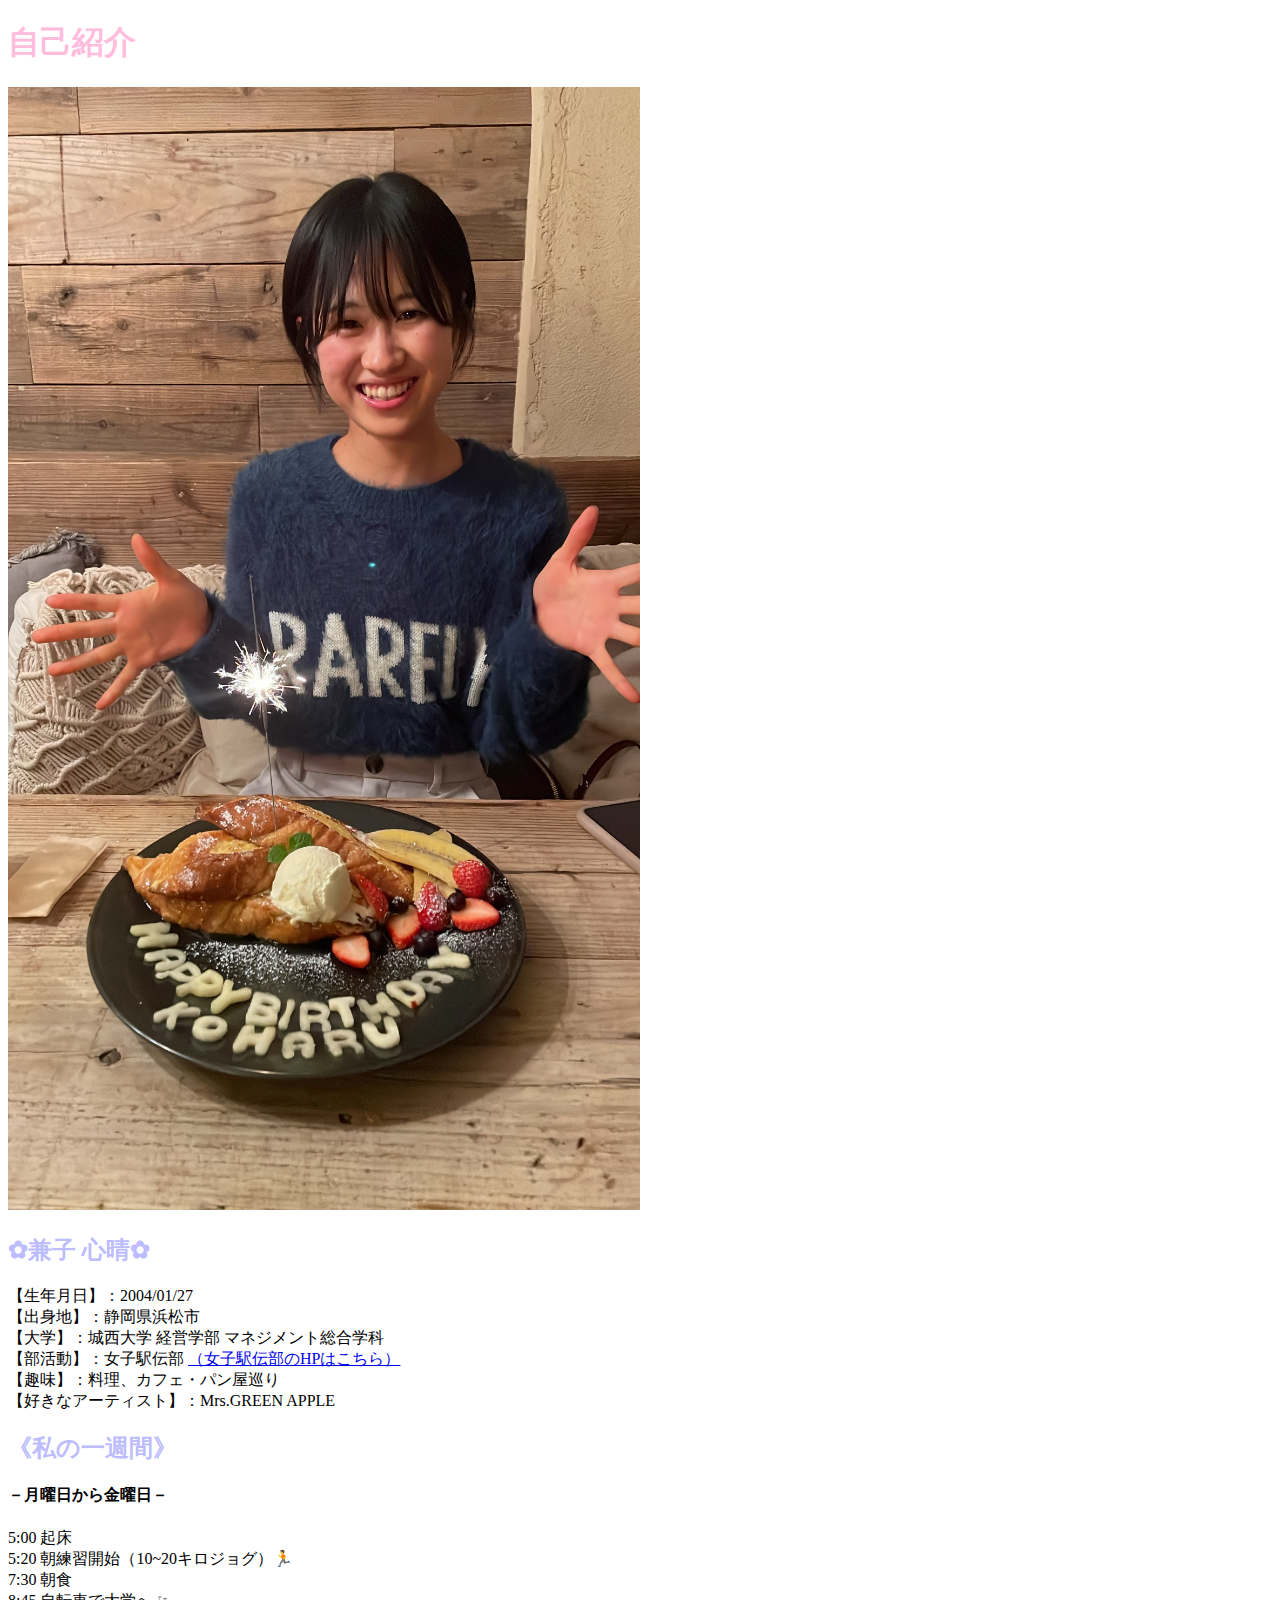
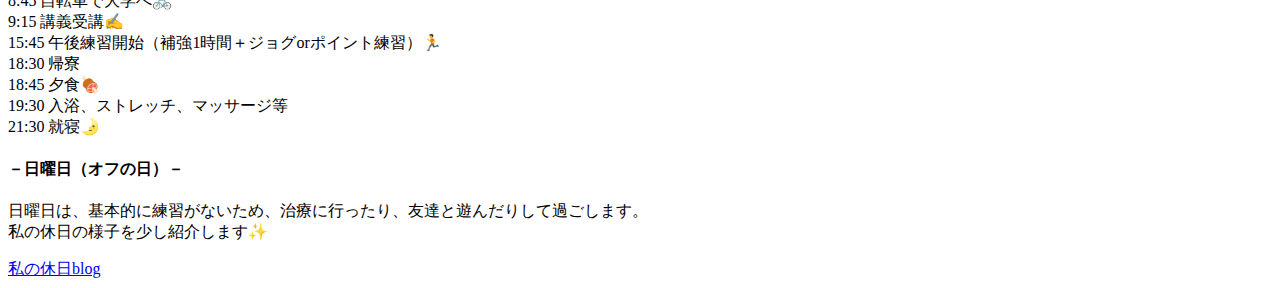
<file: index.html>
<!DOCTYPE html>
<html lang="ja">
  <head>
    <meta charset="UTF-8">
    <title>春学期課題プロジェクト</title>
    <link rel="stylesheet" href="index.css"><!--この行を追加-->
    <script src="myjs.js"></script><!--この行を追加-->
  </head>
  <body>
    <h1>自己紹介</h1>
  
    <img src="./image/profile2.jpg" alt="兼子心晴" class="class2">
      <h2>✿兼子 心晴✿</h2>
    <p>【生年月日】：2004/01/27<br>
     【出身地】：静岡県浜松市<br>
     【大学】：城西大学 経営学部 マネジメント総合学科<br>
     【部活動】：女子駅伝部 <a href="https://sports.josai.ac.jp/club/josiekiden/">（女子駅伝部のHPはこちら）</a><br>
     【趣味】：料理、カフェ・パン屋巡り<br>
     【好きなアーティスト】：Mrs.GREEN APPLE</p>
  
    <h2>《私の一週間》</h2>
    <h4>－月曜日から金曜日－</h4>
    <p>5:00 起床<br>
    5:20 朝練習開始（10~20キロジョグ）🏃<br>
    7:30 朝食<br>
    8:45 自転車で大学へ🚲<br>
    9:15 講義受講✍<br>
    15:45 午後練習開始（補強1時間＋ジョグorポイント練習）🏃<br>
    18:30 帰寮<br>
    18:45 夕食🍖<br>
    19:30 入浴、ストレッチ、マッサージ等<br>
    21:30 就寝🌛<br></p>
    <h4>－日曜日（オフの日）－</h4>
   <p>日曜日は、基本的に練習がないため、治療に行ったり、友達と遊んだりして過ごします。<br>
    私の休日の様子を少し紹介します✨</p>
    <a href="a.html">私の休日blog</a>
    
    
    
  </body>
</html>
</file>
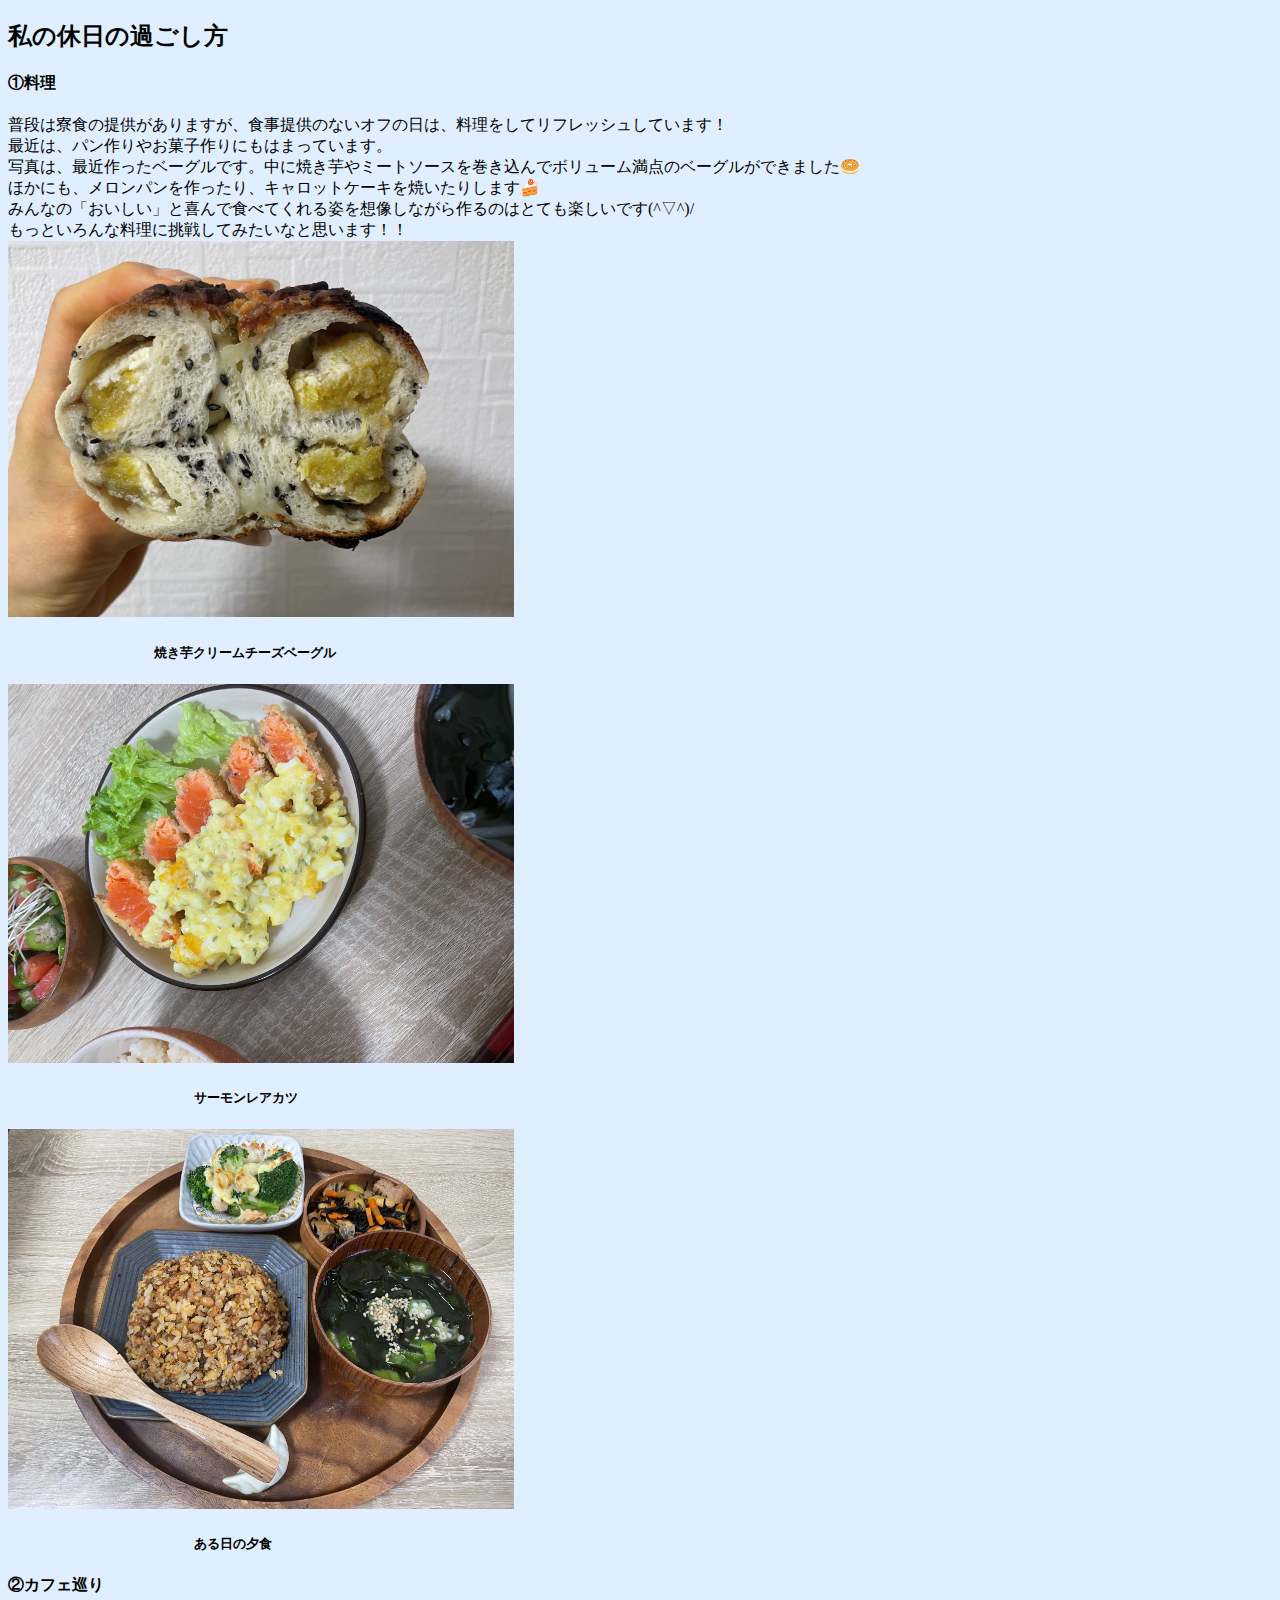
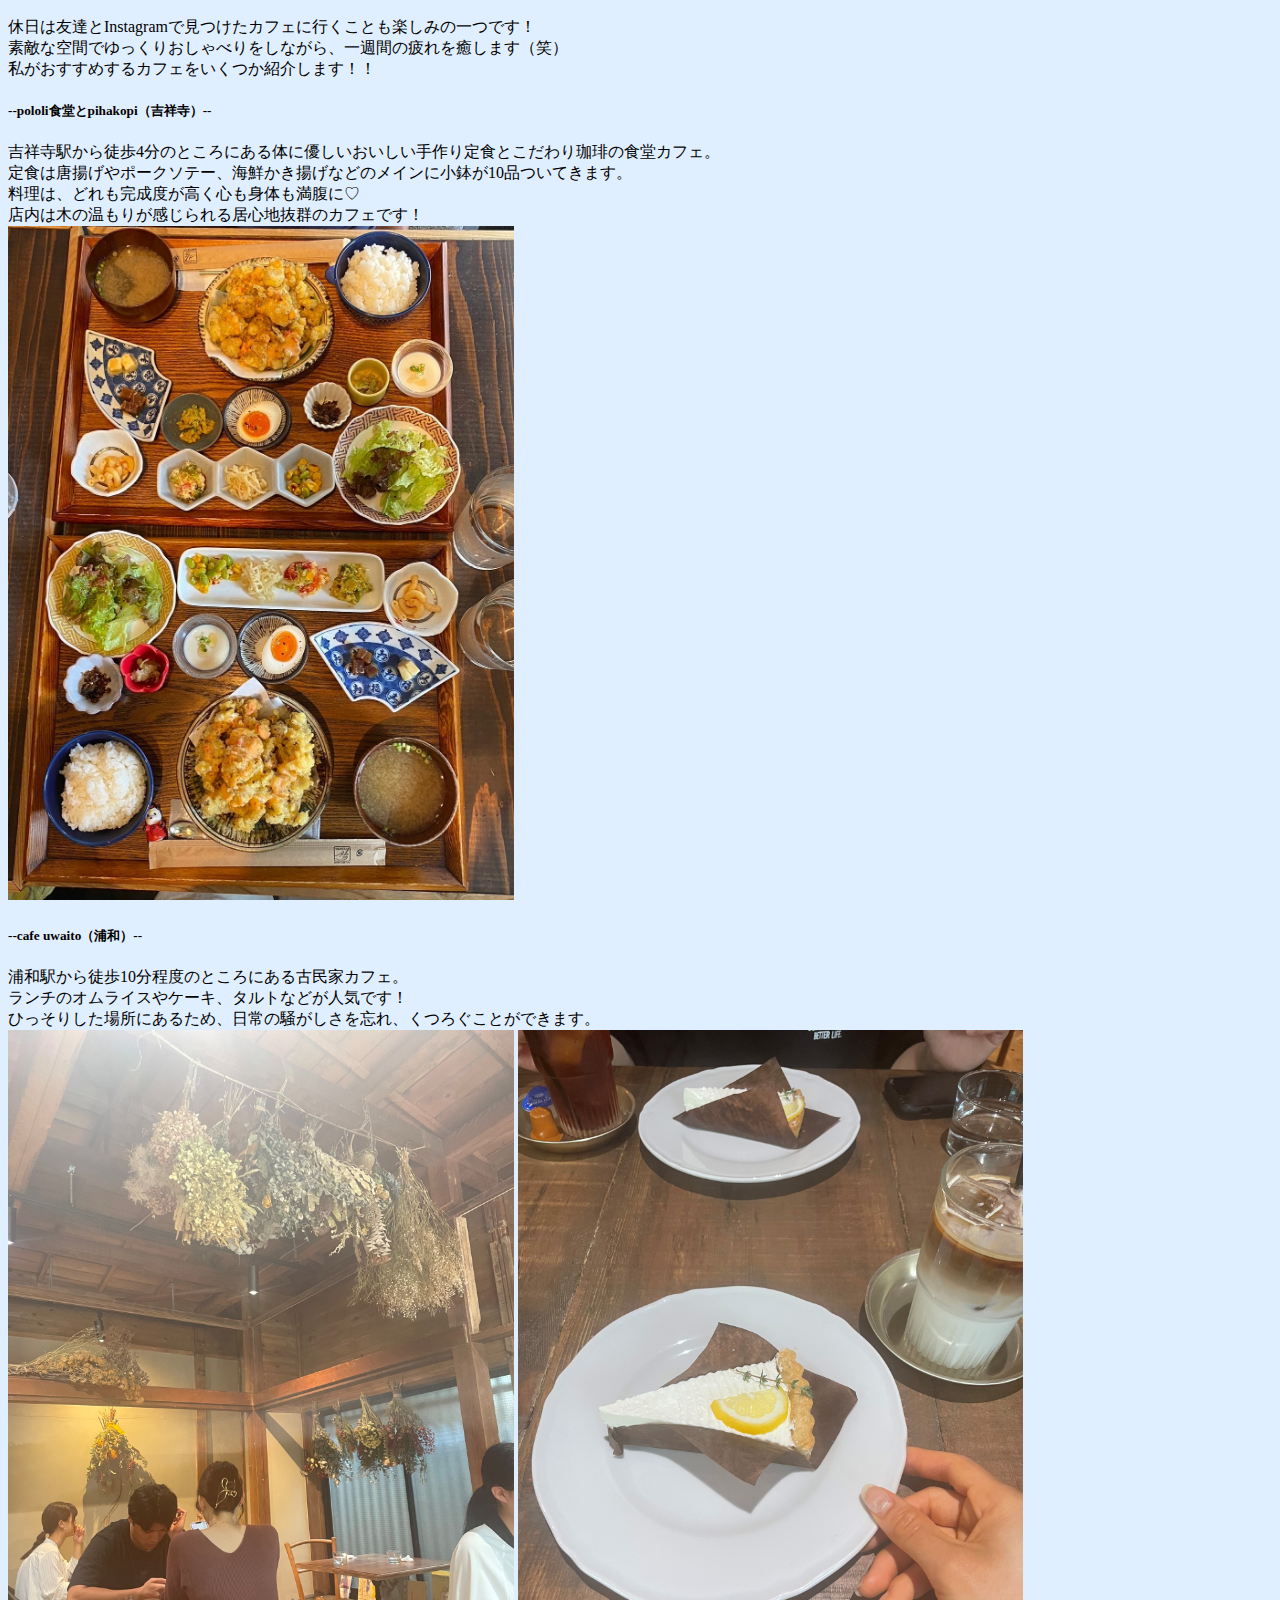
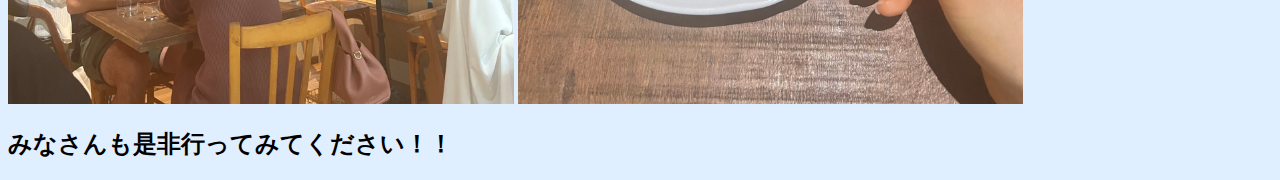
<file: a.html>
<!DOCTYPE html>
<html lang="ja">
  <head>
    <meta charset="UTF-8">
    <title>私の休日blog</title>
    <link rel="stylesheet" href="a.css"><!--この行を追加-->
  </head>
  <body>
    <h2>私の休日の過ごし方</h2>
    <h4>①料理</h4>
    普段は寮食の提供がありますが、食事提供のないオフの日は、料理をしてリフレッシュしています！<br>
    最近は、パン作りやお菓子作りにもはまっています。<br>
    写真は、最近作ったベーグルです。中に焼き芋やミートソースを巻き込んでボリューム満点のベーグルができました🥯<br>
    ほかにも、メロンパンを作ったり、キャロットケーキを焼いたりします🍰<br>
    みんなの「おいしい」と喜んで食べてくれる姿を想像しながら作るのはとても楽しいです(^▽^)/<br>
    もっといろんな料理に挑戦してみたいなと思います！！<br>
    <img src="./image/beagle.jpg" alt="beagle" class="class3" >
    <h5>&emsp;&emsp;&emsp;&emsp;&emsp;&emsp;&emsp;&emsp;&emsp;&emsp;&emsp;焼き芋クリームチーズベーグル</h5>
    <img src="./image/dish1.jpg" alt="dish1"  class="class4" >
    <h5> &emsp;&emsp;&emsp;&emsp;&emsp;&emsp;&emsp;&emsp;&emsp;&emsp;&emsp;&emsp;&emsp;&emsp;サーモンレアカツ</h5>
    <img src="./image/dish2.jpg" alt="dish2"  class="class5">
    <h5>&emsp;&emsp;&emsp;&emsp;&emsp;&emsp;&emsp;&emsp;&emsp;&emsp;&emsp;&emsp;&emsp;&emsp;ある日の夕食</h5>
    <h4>②カフェ巡り</h4>
    休日は友達とInstagramで見つけたカフェに行くことも楽しみの一つです！<br>
   素敵な空間でゆっくりおしゃべりをしながら、一週間の疲れを癒します（笑）<br>
   私がおすすめするカフェをいくつか紹介します！！
    <h5>--pololi食堂とpihakopi（吉祥寺）--</h5>
    吉祥寺駅から徒歩4分のところにある体に優しいおいしい手作り定食とこだわり珈琲の食堂カフェ。<br>
    定食は唐揚げやポークソテー、海鮮かき揚げなどのメインに小鉢が10品ついてきます。<br>
    料理は、どれも完成度が高く心も身体も満腹に♡<br>
    店内は木の温もりが感じられる居心地抜群のカフェです！<br>
    <img src="./image/pololi1.jpg" alt="pololi1"  class="class6" >
    <h5>--cafe uwaito（浦和）--</h5>
    浦和駅から徒歩10分程度のところにある古民家カフェ。<br>
    ランチのオムライスやケーキ、タルトなどが人気です！<br>
    ひっそりした場所にあるため、日常の騒がしさを忘れ、くつろぐことができます。<br>
        <img src="./image/uwaito1.jpg" alt="uwaito1"  class="class7" >
        <img src="./image/uwaito2.jpg" alt="uwaito2" class="class8">
    <h2>みなさんも是非行ってみてください！！</h2>
  </body>
</html>
</file>
<file: index.css>
h1{ color:#ffbcdd;}*/h1{color: #F0A050;}
.class2{ width:50%; height:20%; }
h2{ color:#bcbcff;}
</file>
<file: a.css>
body{ background-color: #e0efff;}
.class3{ max-width:40%; height:auto;}
.class4{ max-width:40%; height:auto;}
.class5{ max-width:40%; height:auto;}
.class6{ max-width:40%; height:auto;}
.class7{ max-width:40%; height:auto;}
.class8{ max-width:40%; height:auto;}
</file>
